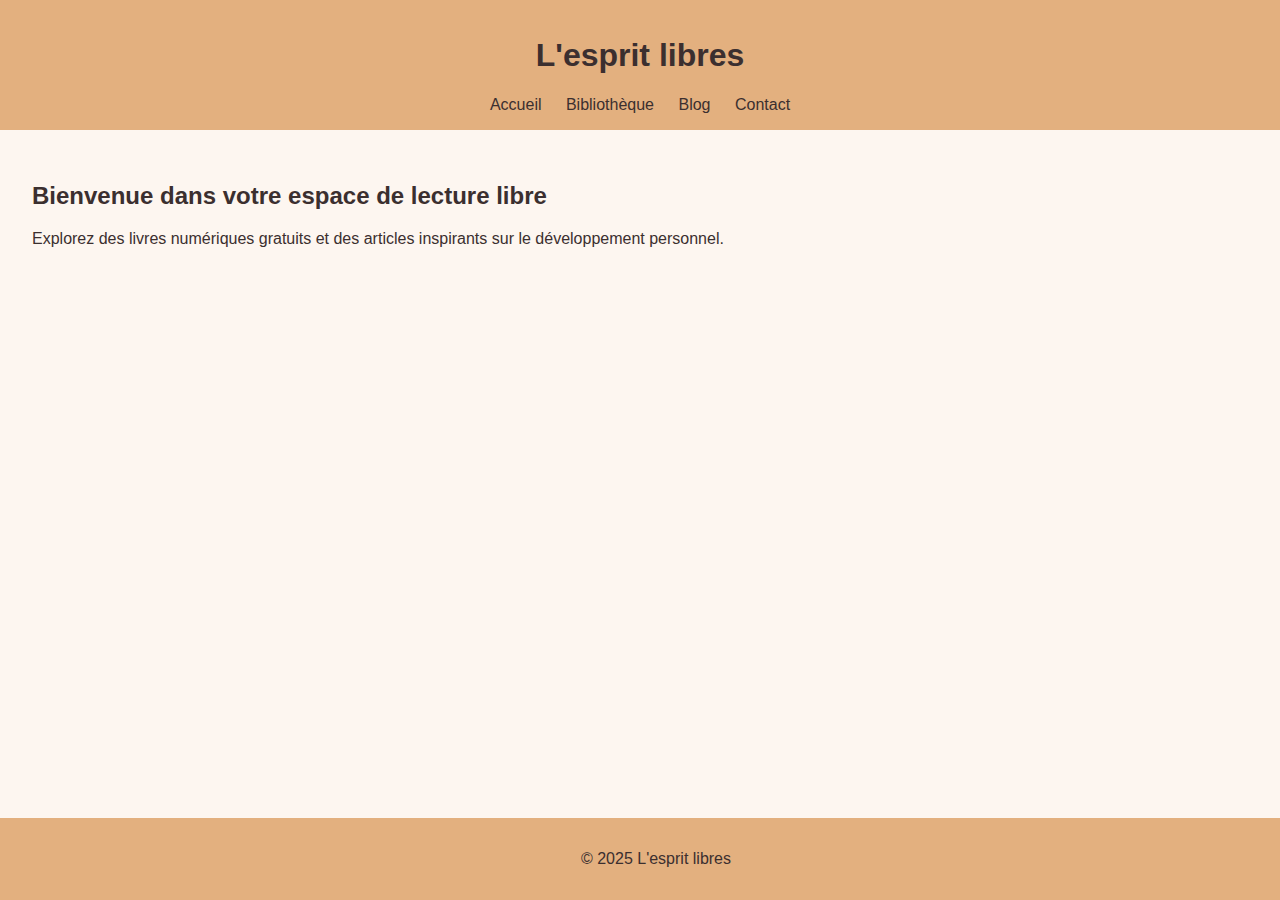
<file: index.html>
<!DOCTYPE html>
<html lang="fr">
<head>
    <meta charset="UTF-8">
    <title>L'esprit libres</title>
    <link rel="stylesheet" href="style.css">
</head>
<body>
    <header>
        <h1>L'esprit libres</h1>
        <nav>
            <a href="index.html">Accueil</a>
            <a href="livres.html">Bibliothèque</a>
            <a href="blog.html">Blog</a>
            <a href="contact.html">Contact</a>
        </nav>
    </header>
    <main>
        <section>
            <h2>Bienvenue dans votre espace de lecture libre</h2>
            <p>Explorez des livres numériques gratuits et des articles inspirants sur le développement personnel.</p>
        </section>
    </main>
    <footer>
        <p>&copy; 2025 L'esprit libres</p>
    </footer>
</body>
</html>
</file>
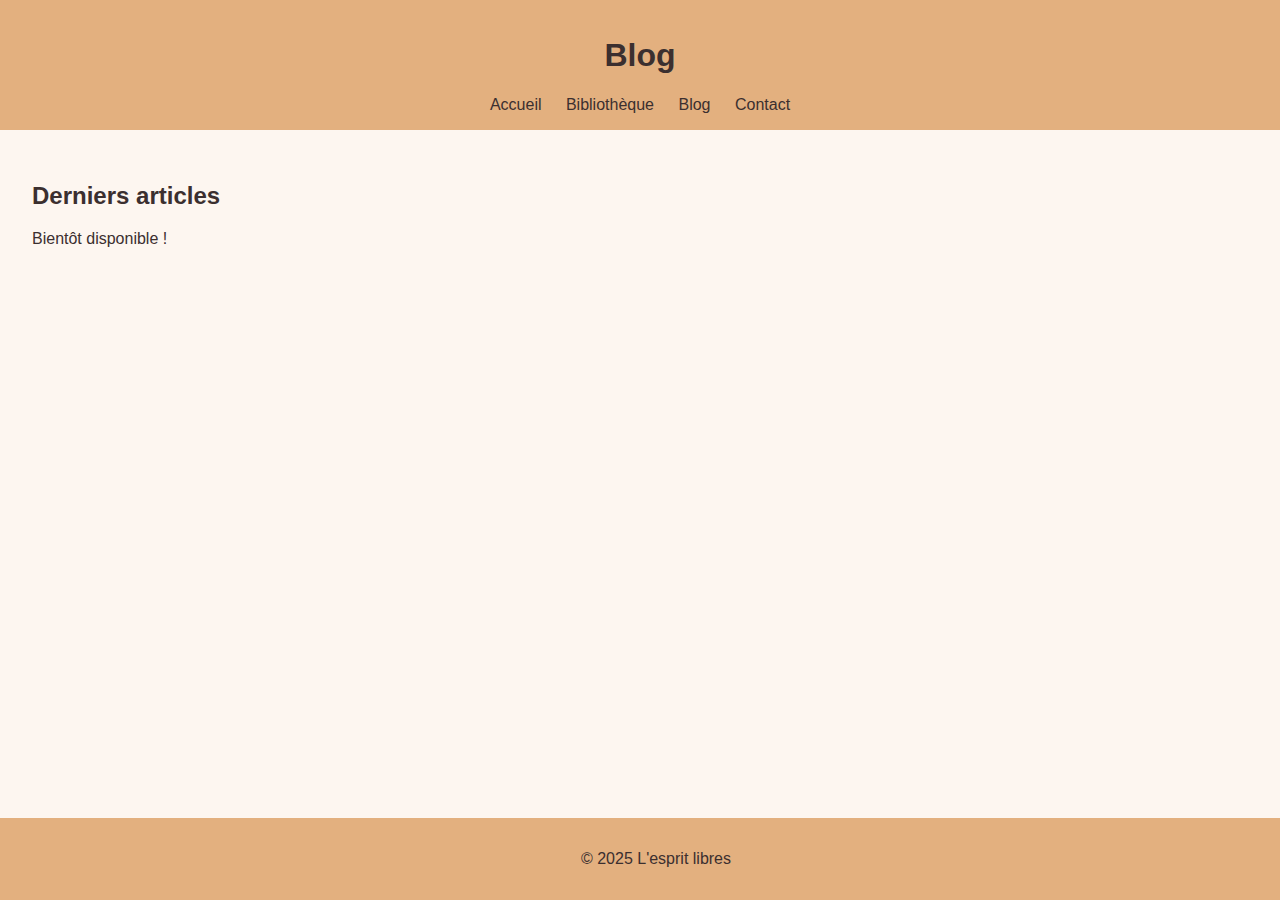
<file: blog.html>
<!DOCTYPE html>
<html lang="fr">
<head>
    <meta charset="UTF-8">
    <title>Blog - L'esprit libres</title>
    <link rel="stylesheet" href="style.css">
</head>
<body>
    <header>
        <h1>Blog</h1>
        <nav>
            <a href="index.html">Accueil</a>
            <a href="livres.html">Bibliothèque</a>
            <a href="blog.html">Blog</a>
            <a href="contact.html">Contact</a>
        </nav>
    </header>
    <main>
        <h2>Derniers articles</h2>
        <p>Bientôt disponible !</p>
    </main>
    <footer>
        <p>&copy; 2025 L'esprit libres</p>
    </footer>
</body>
</html>
</file>
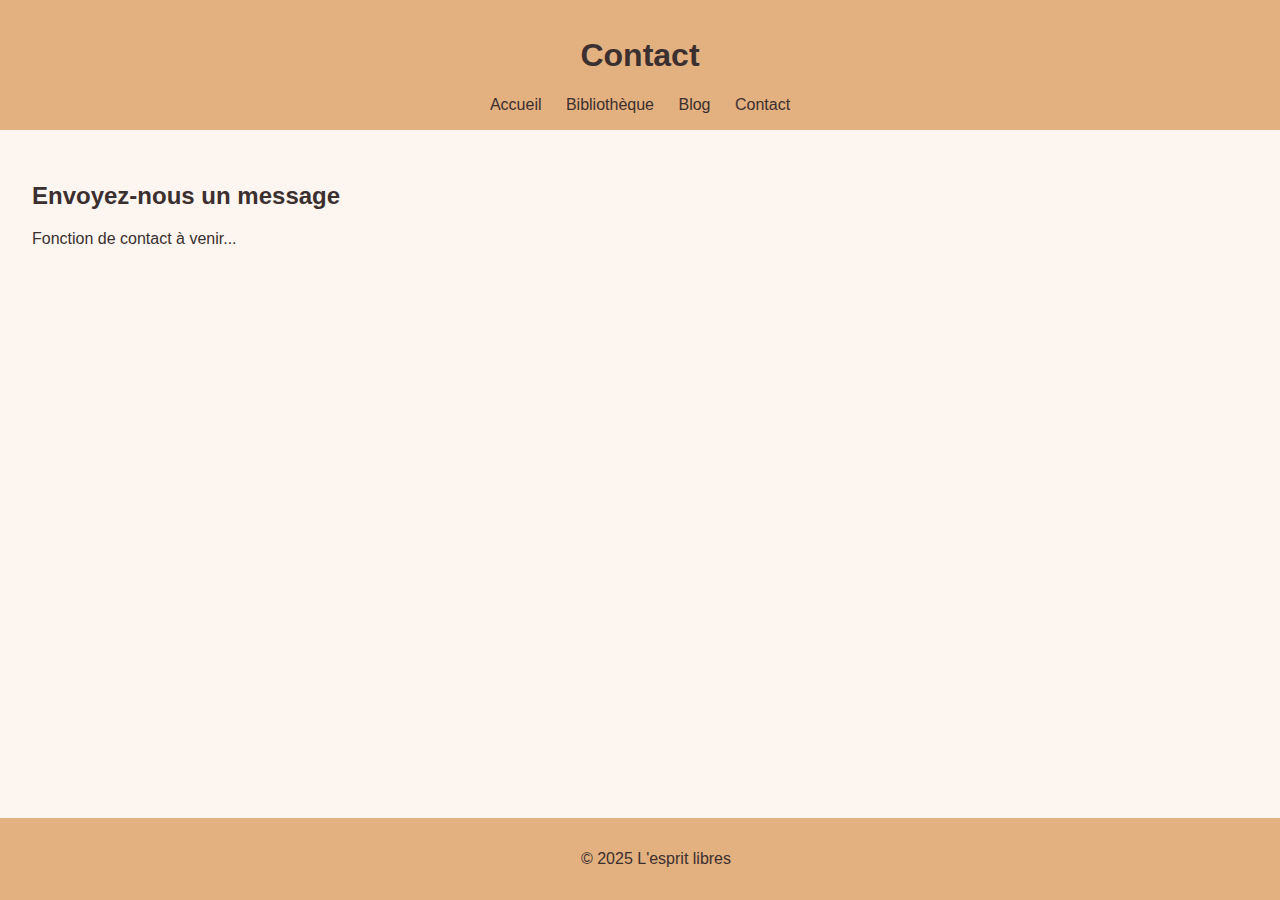
<file: contact.html>
<!DOCTYPE html>
<html lang="fr">
<head>
    <meta charset="UTF-8">
    <title>Contact - L'esprit libres</title>
    <link rel="stylesheet" href="style.css">
</head>
<body>
    <header>
        <h1>Contact</h1>
        <nav>
            <a href="index.html">Accueil</a>
            <a href="livres.html">Bibliothèque</a>
            <a href="blog.html">Blog</a>
            <a href="contact.html">Contact</a>
        </nav>
    </header>
    <main>
        <h2>Envoyez-nous un message</h2>
        <p>Fonction de contact à venir...</p>
    </main>
    <footer>
        <p>&copy; 2025 L'esprit libres</p>
    </footer>
</body>
</html>
</file>
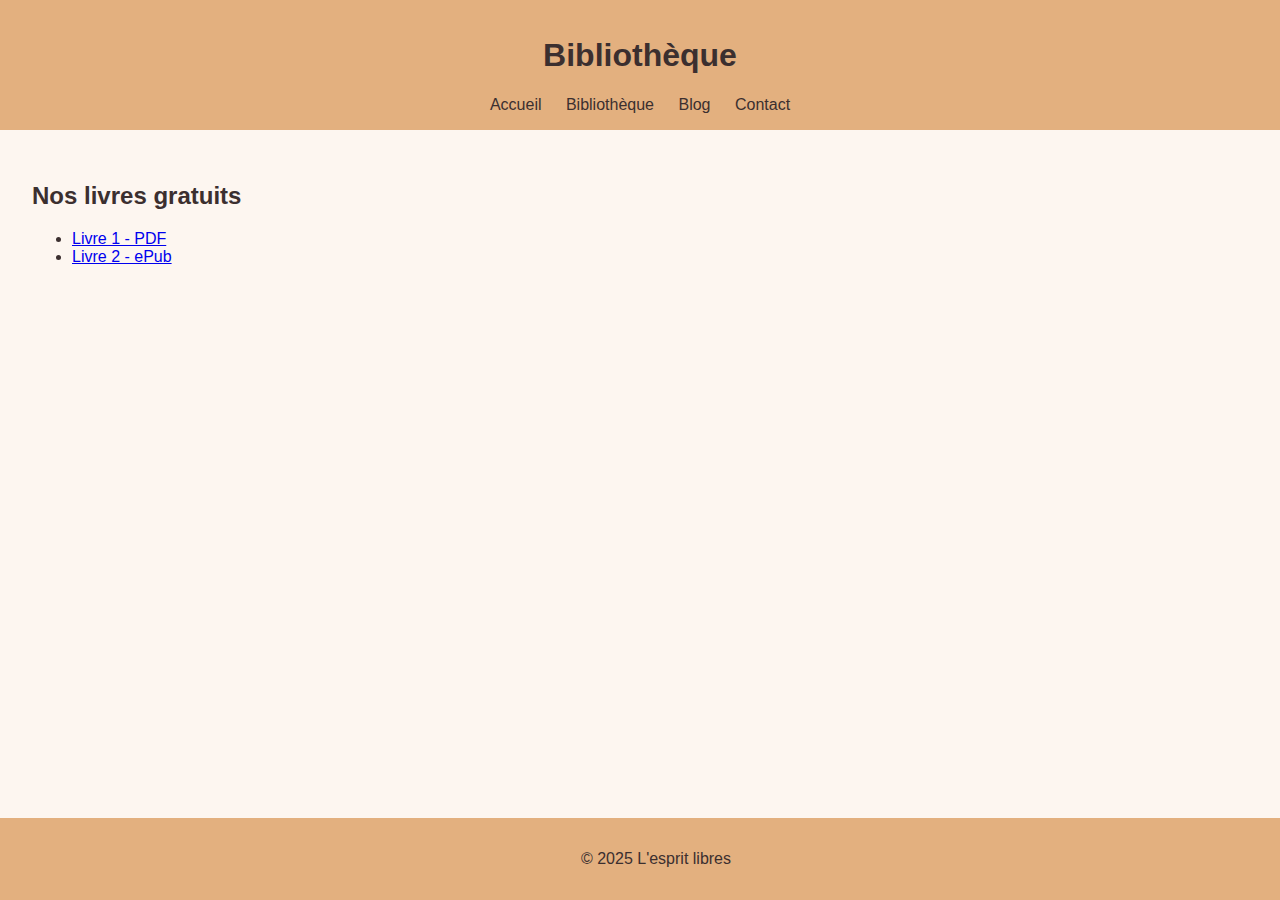
<file: livres.html>
<!DOCTYPE html>
<html lang="fr">
<head>
    <meta charset="UTF-8">
    <title>Bibliothèque - L'esprit libres</title>
    <link rel="stylesheet" href="style.css">
</head>
<body>
    <header>
        <h1>Bibliothèque</h1>
        <nav>
            <a href="index.html">Accueil</a>
            <a href="livres.html">Bibliothèque</a>
            <a href="blog.html">Blog</a>
            <a href="contact.html">Contact</a>
        </nav>
    </header>
    <main>
        <h2>Nos livres gratuits</h2>
        <ul>
            <li><a href="livres/livre1.pdf" download>Livre 1 - PDF</a></li>
            <li><a href="livres/livre2.epub" download>Livre 2 - ePub</a></li>
        </ul>
    </main>
    <footer>
        <p>&copy; 2025 L'esprit libres</p>
    </footer>
</body>
</html>
</file>
<file: style.css>
body {
    font-family: Arial, sans-serif;
    background-color: #fdf6f0;
    color: #3b2f2f;
    margin: 0;
    padding: 0;
}

header {
    background-color: #e3b07f;
    padding: 1rem;
    text-align: center;
}

nav a {
    margin: 0 10px;
    text-decoration: none;
    color: #3b2f2f;
}

main {
    padding: 2rem;
}

footer {
    background-color: #e3b07f;
    text-align: center;
    padding: 1rem;
    position: fixed;
    bottom: 0;
    width: 100%;
}
</file>
